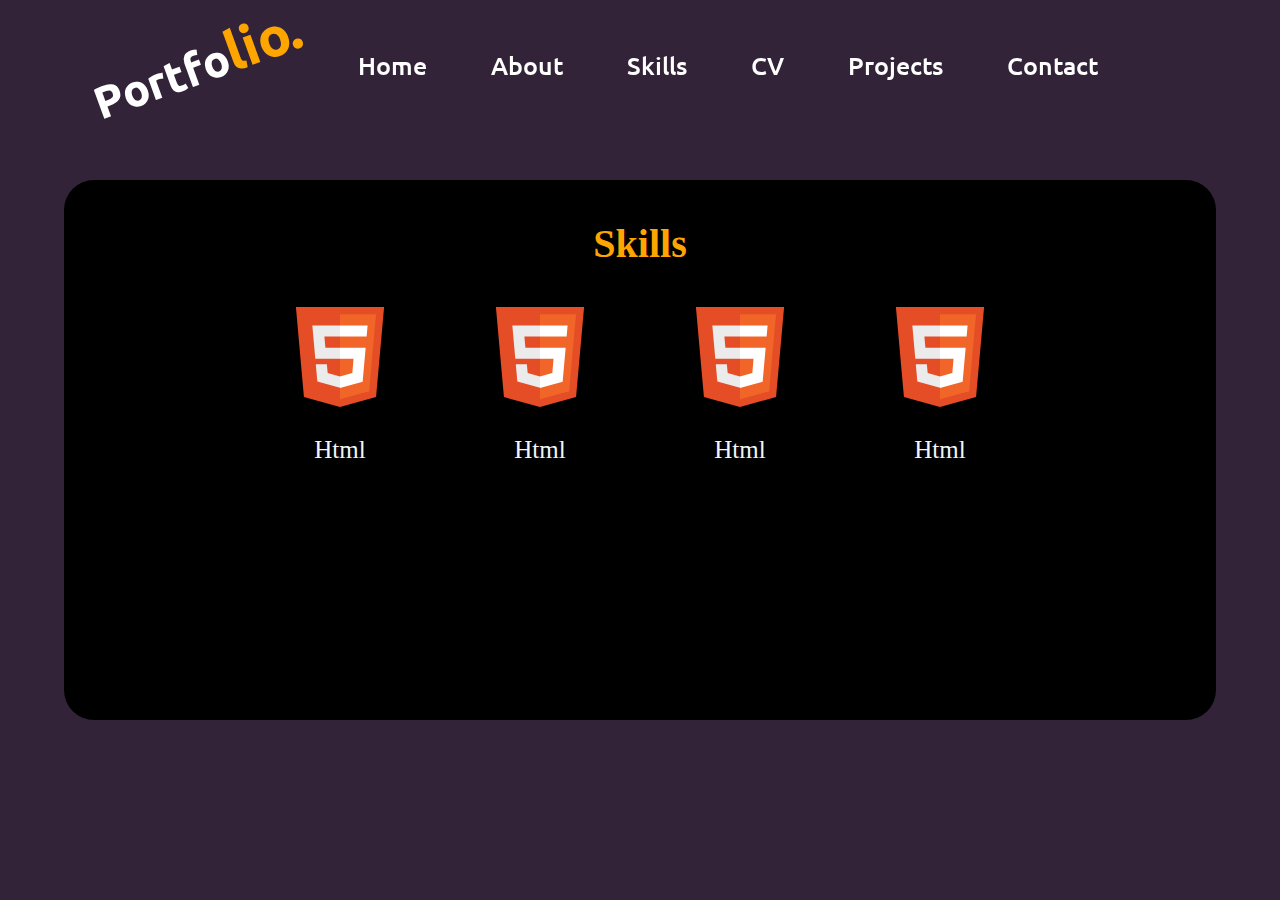
<file: skills.html>
<!DOCTYPE html>
<html lang="en">
<head>
    <meta charset="UTF-8">
    <meta http-equiv="X-UA-Compatible" content="IE=edge">
    <meta name="viewport" content="width=device-width, initial-scale=1.0">
    <title>Personal Portfolio Website</title>
    <link rel="stylesheet" href="style.css" type="text/css">
    <link rel="stylesheet" href="styleskills.css" type="text/css">
    
    
</head>

<body class="container-fluid">
     <div class="background">
        
    <nav class="navbar">
        
            <div class="logo">
                <a href="#">Portfo<span>lio.</span></a></div>
                <ul class="menu">
                    <li><a href="/index.html">Home</a></li>
                    <li><a href="/about.html">About</a></li>
                    <li><a href="/skills.html">Skills</a></li>
                    <li><a href="#">CV</a></li>
                    <li><a href="#">Projects</a></li>
                    <li><a href="#">Contact</a></li>
                    
                </ul>
     
    </nav>
    
    <section class="skills" id="skills">

        <div class="max-width-content">
            <div class="skills-content">
                <div class="skills-title">
                <h3>Skills</h3>
                <div class="skills-logos">
                    <div class="skillslogo">
                        <img  src="/images/html5icon.svg" alt="HTML5 picture">
                        <p>Html</p>
                    </div>
                    <div class="skillslogo">
                        <img  src="/images/html5icon.svg" alt="HTML5 picture">
                        <p>Html</p>
                    </div>
                    <div class="skillslogo">
                        <img  src="/images/html5icon.svg" alt="HTML5 picture">
                        <p>Html</p>
                    </div>
                    <div class="skillslogo">
                        <img  src="/images/html5icon.svg" alt="HTML5 picture">
                        <p>Html</p>
                    </div>
                </div>
            </div>
            </div>
         </div>
    </section>

   
</div>
</body>
</html>
</file>
<file: style.css>
@import url('https://fonts.googleapis.com/css2?family=Poppins:wght@400;500;600;700&family=Ubuntu:wght@400;500;700&display=swap');


h3{
    font-size: 2.5rem;
    font-weight: 800;
    color: orange;
}

.max-width{
    max-width: 95vw;
    margin: auto;
}



.navbar{
    position: fixed;
    width: 95%;
    padding: 30px 0;
  
    display: flex;
    align-items:center;
    justify-content: center;
    
    font-family: 'Ubuntu', sans-serif;
}

.logo{
    width: 200px;
    transform: rotate(-20deg);
   
   
    
}
.logo:hover{
   transition:ease 0.1s;
    transform: rotate(0deg);
    transform: scale(1.1);
    
}
.navbar .logo a{
color: white;
font-size: 45px;
font-weight: 600;
text-decoration: none;
}
.navbar .logo a span{
    color: orange;
    font-size: 55px;
}



.navbar .menu li{
    list-style: none;
    display: inline-block;
    
    
}

.navbar .menu li a{
    color:white;
    font-size: 25px;
    
    font-weight: 500;
    margin-left: 30px;
    margin-right: 30px;
    transition: color 0.3s ease;
    text-decoration: none;

}

.menu li:hover {
    
    
    transform: scale(1.2);
    text-shadow: none;
    
    
  }

.navbar .menu li a:hover{
    color: orange;
    

}


.home{
    
    display: flex;
    flex-direction: row;
    justify-content:center;
    align-items: center;
    background-size: cover;
    height: 90vh;
    width: 100vw;
    max-width: 1500px;
    color:black;
    min-height: 500px;
    font-family: 'Ubuntu', sans-serif;
    
}



.home .home-content{
    display: flex;
    flex-direction: row;
    align-items:center;
    
    width: auto;
    margin-top: 5vw;
    margin-left: 5vw;
    margin-right: 5vw;
    justify-content: space-between;
    
 
}


.home .max-width{
    margin: auto 0 auto 0;
}
.max-width-content{
    
    display: flex;
    justify-content: center;
    width: 100%;
    height: 100%;
    margin-bottom: 20vh;
}
.home-content .infotext{
    margin-bottom: 10%;
    margin-right: 5px;
}

.welcome{
    font-size: 3.5rem;
    margin: 15%;
    color: orange;
   animation: welcome 3s ease;
   animation-iteration-count: infinite;
   
   
    
}



.home .home-content .text-1{
    font-size: 27px;
    color: ghostwhite;
    
}
.home .home-content .text-2{
    font-size: 75px;
    font-weight: 600;
    margin-left: -3px;
    color:yellowgreen;
}
.home .home-content .text-3{
    font-size: 40px;
    margin:  5px 0;
    color: ghostwhite;
}
.home .home-content .text-3 span{
    color:orange;
    font-weight: 500;
    
}
.home .home-content .purpuse{
    color: white;
    margin-right:15%;
    font-size: 20px;
}


.profile img{
    
    height: 50vw;
    width: auto;
    max-height: 800px;
    border-radius: 75px;
    margin-left: 5px;
    
   
}

.about{
    
    display: flex;
    justify-content: center;
    background-size: cover;
    height: 90vh;
    width: 100vw;
    color:black;
    min-height: 500px;
    font-family: 'Ubuntu', sans-serif;
}

.about .about-content{
    display: flex;
    flex-direction: row;
    justify-content:center;
    width: 100vw;
    margin-top: 100px;
}

.borderabout{
    border: 2px solid whitesmoke;
    border-radius: 10px;
    width: auto;
    height: auto;
    max-width: 45vw;
  }

  .aboutmetext{
    font-size: 20px;
    color: whitesmoke;
    margin:10px;
    word-wrap: break-word;
    max-width: 600px;
    
  }
.about .about-content .infotext{
  
    justify-content: center;
    vertical-align: text-top;
    margin-left: 5vw;
    margin-top: 125px;
    
}

@keyframes welcome{
    0%{
      scale: 1;
    }
    50%{ 
scale: 1.2;
    }
    100%{
scale: 1;
    }
}
</file>
<file: styleskills.css>
.container-fluid{
    display: flex;
    justify-content: center;
    
    height: 100%;
    margin: 0;
    padding: 0;
    width: 100%;
    background: #FFF;
  }

.background {
    background-color: rgb(50, 35, 56);
    background-size: 400% 400%;
 
    position: relative;
    height: 100vh;
    width: 100%;
    overflow: hidden;
    padding:0;
    margin:0px;
  }

  .skills{
      display: flex;
      flex-direction: row;
      
      justify-content: center;
      
   width: 100vw;
height: 100vh;
  }

  .max-width-content{
      width: 90vw;
      flex-direction: column;
      justify-content: center;
      
  }

.skills-content{
    display: flex;
    justify-content: center;
    align-content: center;
    background-color: black;
    width: 100%;
    max-width: 1200px;
    height: 60%;
    margin: auto;
    border-radius: 30px;
}
.skills-title{
    text-align: center;
    height: auto;
    width: auto;
}
.skills-logos{
    display: flex;
    justify-content: center;
    align-items: center;
flex-direction: row;
flex-wrap: wrap;
text-align: center;
width: fit-content;

}
.skillslogo{
    width: 200px;
    height: 200px;
    
}
.skillslogo img{
    width:100px;
    height: auto;
}
.skillslogo p{
    font-size: 25px;
    font-weight: 500;
    color: whitesmoke;
}
</file>
